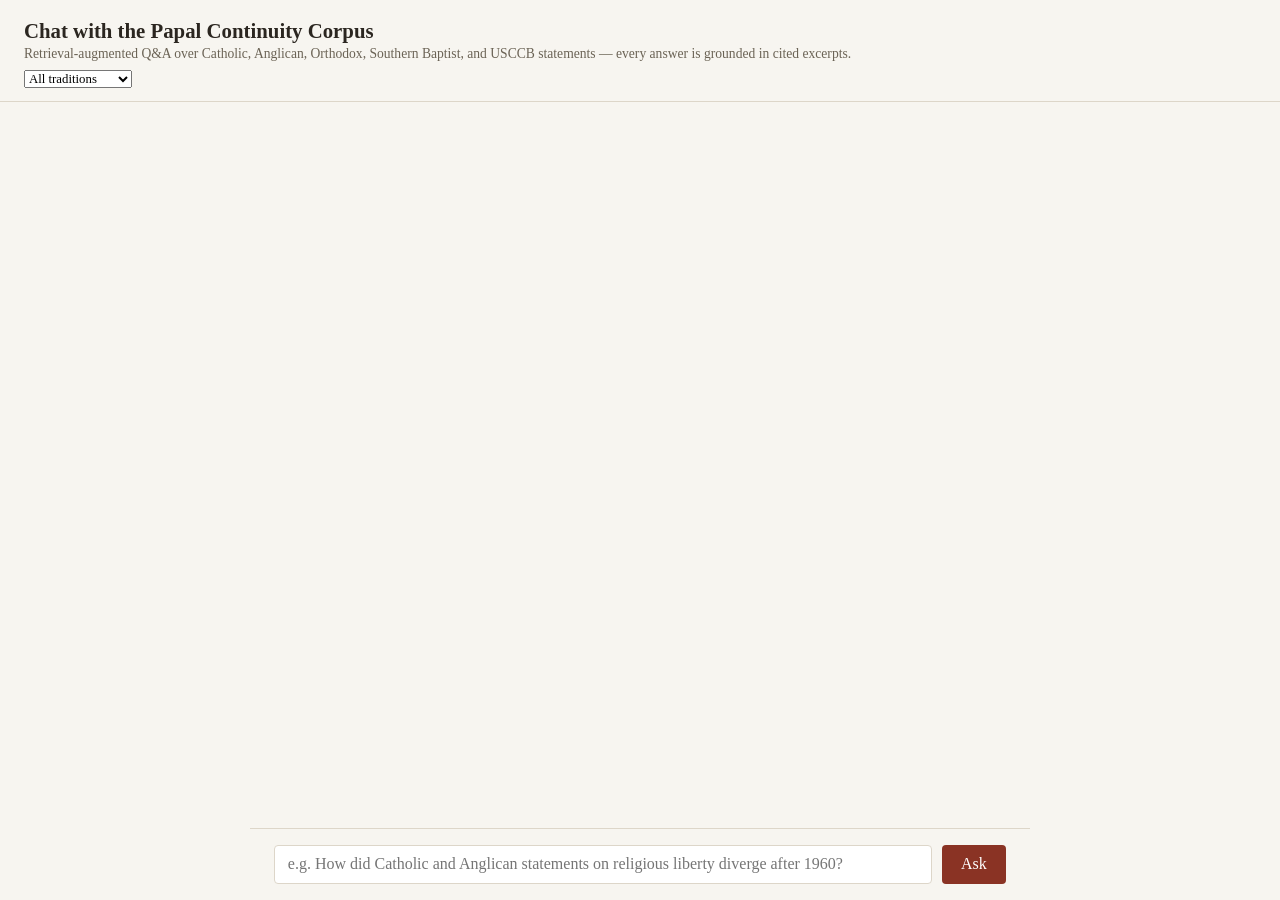
<file: rag/static/index.html>
<!DOCTYPE html>
<html lang="en">
<head>
<meta charset="UTF-8">
<meta name="viewport" content="width=device-width, initial-scale=1.0">
<title>Papal Continuity — Chat with the Corpus</title>
<style>
  :root { --bg: #f7f5f0; --ink: #2b2620; --accent: #8a3324; --line: #ddd6c9; }
  * { box-sizing: border-box; }
  body {
    margin: 0; font-family: Georgia, "Source Serif 4", serif; background: var(--bg); color: var(--ink);
    display: flex; flex-direction: column; height: 100vh;
  }
  header { padding: 1.2rem 1.5rem 0.8rem; border-bottom: 1px solid var(--line); }
  header h1 { font-size: 1.3rem; margin: 0 0 0.2rem; }
  header p { margin: 0; font-size: 0.85rem; color: #6b6355; }
  #tradition-filter { font-family: inherit; font-size: 0.8rem; margin-top: 0.5rem; }
  #log { flex: 1; overflow-y: auto; padding: 1.2rem 1.5rem; max-width: 780px; margin: 0 auto; width: 100%; }
  .msg { margin-bottom: 1.4rem; }
  .msg .role { font-size: 0.75rem; text-transform: uppercase; letter-spacing: 0.04em; color: #8a8272; margin-bottom: 0.2rem; }
  .msg.user .role { color: var(--accent); }
  .msg .body { line-height: 1.55; white-space: pre-wrap; }
  .sources { margin-top: 0.6rem; font-size: 0.8rem; color: #5c5647; }
  .sources details summary { cursor: pointer; color: #8a8272; }
  .source-item { margin: 0.4rem 0 0.4rem 1rem; padding-left: 0.6rem; border-left: 2px solid var(--line); }
  .source-item a { color: var(--accent); }
  form { display: flex; gap: 0.6rem; padding: 1rem 1.5rem; border-top: 1px solid var(--line); max-width: 780px; margin: 0 auto; width: 100%; }
  input[type=text] { flex: 1; padding: 0.6rem 0.8rem; font-family: inherit; font-size: 1rem; border: 1px solid var(--line); border-radius: 4px; }
  button { padding: 0.6rem 1.2rem; font-family: inherit; font-size: 1rem; background: var(--accent); color: white; border: none; border-radius: 4px; cursor: pointer; }
  button:disabled { opacity: 0.5; cursor: default; }
  .error { color: var(--accent); }
</style>
</head>
<body>
<header>
  <h1>Chat with the Papal Continuity Corpus</h1>
  <p>Retrieval-augmented Q&amp;A over Catholic, Anglican, Orthodox, Southern Baptist, and USCCB statements — every answer is grounded in cited excerpts.</p>
  <select id="tradition-filter">
    <option value="">All traditions</option>
    <option value="catholic">Catholic</option>
    <option value="anglican">Anglican</option>
    <option value="orthodox">Orthodox</option>
    <option value="sbc">Southern Baptist</option>
    <option value="usccb">USCCB</option>
  </select>
</header>
<div id="log"></div>
<form id="chat-form">
  <input type="text" id="question" placeholder="e.g. How did Catholic and Anglican statements on religious liberty diverge after 1960?" autocomplete="off">
  <button type="submit" id="send-btn">Ask</button>
</form>

<script>
const log = document.getElementById('log');
const form = document.getElementById('chat-form');
const input = document.getElementById('question');
const sendBtn = document.getElementById('send-btn');
const traditionFilter = document.getElementById('tradition-filter');

function addMessage(role, html) {
  const div = document.createElement('div');
  div.className = 'msg ' + role;
  div.innerHTML = `<div class="role">${role}</div><div class="body">${html}</div>`;
  log.appendChild(div);
  log.scrollTop = log.scrollHeight;
  return div;
}

function renderSources(sources) {
  if (!sources || sources.length === 0) return '';
  const items = sources.map(s => {
    const link = s.url ? `<a href="${s.url}" target="_blank" rel="noopener">${s.title}</a>` : s.title;
    return `<div class="source-item"><strong>${s.tradition}${s.year ? ', ' + s.year : ''}</strong> — ${link}<br><em>"${s.snippet.replace(/</g, '&lt;')}..."</em></div>`;
  }).join('');
  return `<div class="sources"><details><summary>${sources.length} source${sources.length > 1 ? 's' : ''}</summary>${items}</details></div>`;
}

form.addEventListener('submit', async (e) => {
  e.preventDefault();
  const question = input.value.trim();
  if (!question) return;

  addMessage('user', question.replace(/</g, '&lt;'));
  input.value = '';
  sendBtn.disabled = true;
  const assistantDiv = addMessage('assistant', '<em>thinking…</em>');

  try {
    const res = await fetch('/chat', {
      method: 'POST',
      headers: { 'Content-Type': 'application/json' },
      body: JSON.stringify({
        question,
        tradition: traditionFilter.value || null,
      }),
    });
    const data = await res.json();
    if (!res.ok) throw new Error(data.detail || 'request failed');

    assistantDiv.querySelector('.body').innerHTML =
      data.answer.replace(/</g, '&lt;').replace(/\n/g, '<br>') + renderSources(data.sources);
  } catch (err) {
    assistantDiv.querySelector('.body').innerHTML = `<span class="error">Error: ${err.message}</span>`;
  } finally {
    sendBtn.disabled = false;
    log.scrollTop = log.scrollHeight;
  }
});
</script>
</body>
</html>
</file>
